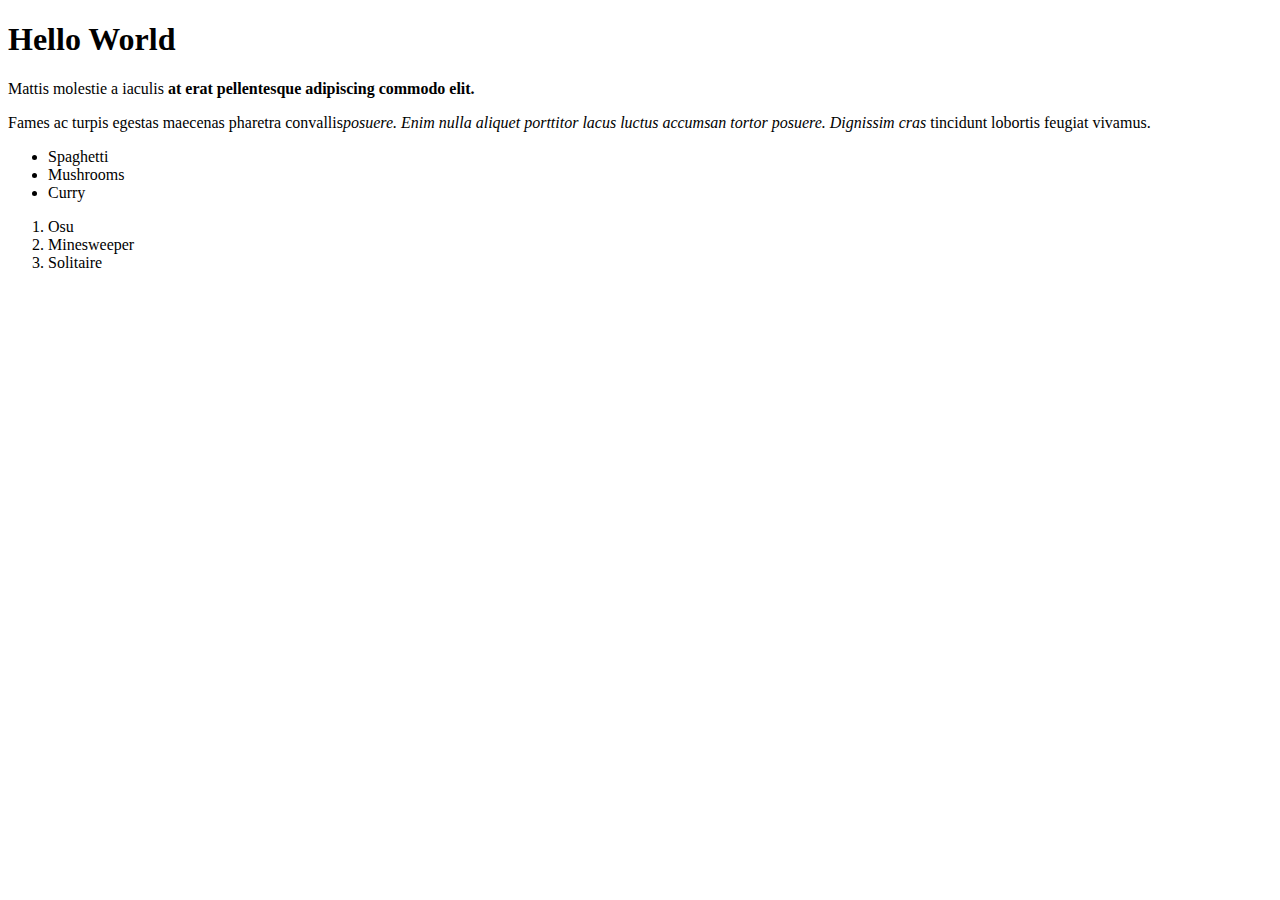
<file: boilerplate/index.html>
<!DOCTYPE html>
<html lang="en">
<head>
 
        <meta charset="utf-8">
    <title>
        My first website
    </title> 

</head>
<body>
    <h1>Hello World</h1>
    <p> Mattis molestie a iaculis <strong>at erat pellentesque adipiscing commodo elit.</strong> </p>
    <p> Fames ac turpis egestas maecenas pharetra convallis<em>posuere. Enim nulla aliquet porttitor lacus luctus
         accumsan tortor posuere. Dignissim cras</em> tincidunt lobortis feugiat vivamus.</p>
<ul>
    <li>Spaghetti</li>
    <li>Mushrooms</li>
    <li>Curry</li>
</ul>

<ol>
    <li>Osu</li>
    <li>Minesweeper</li>
    <li>Solitaire</li>
</ol>
</body>
</html>
</file>
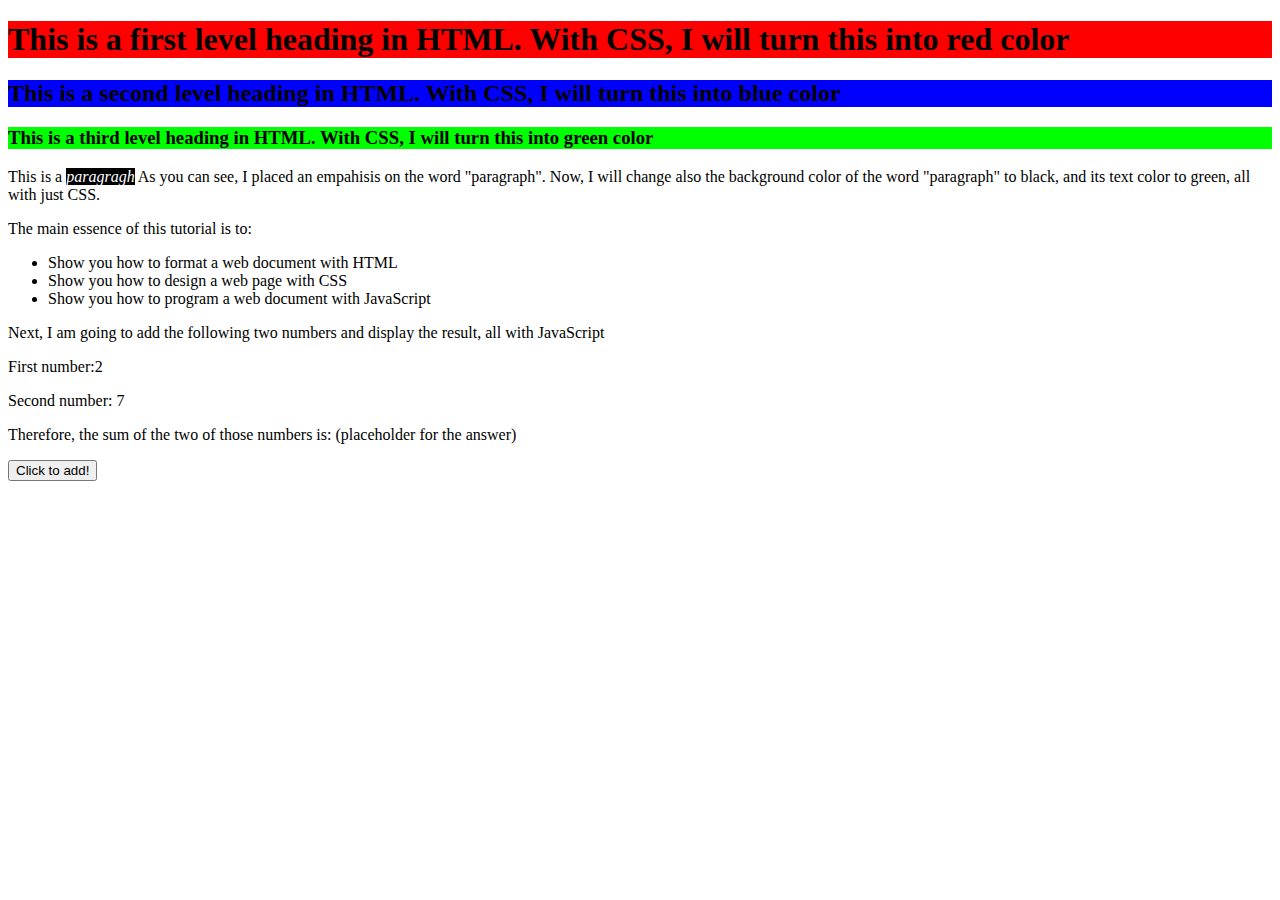
<file: testin.html>
<!DOCTYPE html>
<html lang="en">
<head>
  <meta charset="UTF-8">
  <meta name="viewport" content="width=device-width, initial-scale=1.0">
  <meta http-equiv="X-UA-Compatible" content="ie=edge">
  <link rel="stylesheet" href="./styles.css">
  <title>Document</title>
</head>
<body>
  <h1>This is a first level heading in HTML. With CSS, I will turn this into red color</h1>
  <h2>This is a second level heading in HTML. With CSS, I will turn this into blue color</h2>
  <h3>This is a third level heading in HTML. With CSS, I will turn this into green color</h3>
  <p>This is a <em>paragragh</em> As you can see, I placed an empahisis on the word "paragraph". Now, I will change also
    the background color of the word "paragraph" to black, and its text color  to green, all with just CSS.</p>
  <p>The main essence of this tutorial is to:</p>
    <ul>
       <li>Show you how to format a web document with HTML</li>
       <li>Show you how to design a web page with CSS</li>
       <li>Show you how to program a web document with JavaScript</li>
    </ul>

  <p>Next, I am going to add the following two numbers and display the result, all with JavaScript<p/>
    <p>First number:<span id= "firstNum">2</span> <br></p>
    <p>Second number: <span id= "secondNum">7</span> </p>
    <p>Therefore, the sum of the two of those numbers is: <span id= "answer">(placeholder for the answer)</span></p>
    <input type="button" id="sumButton" value="Click to add!">
</body>
</html>
</file>
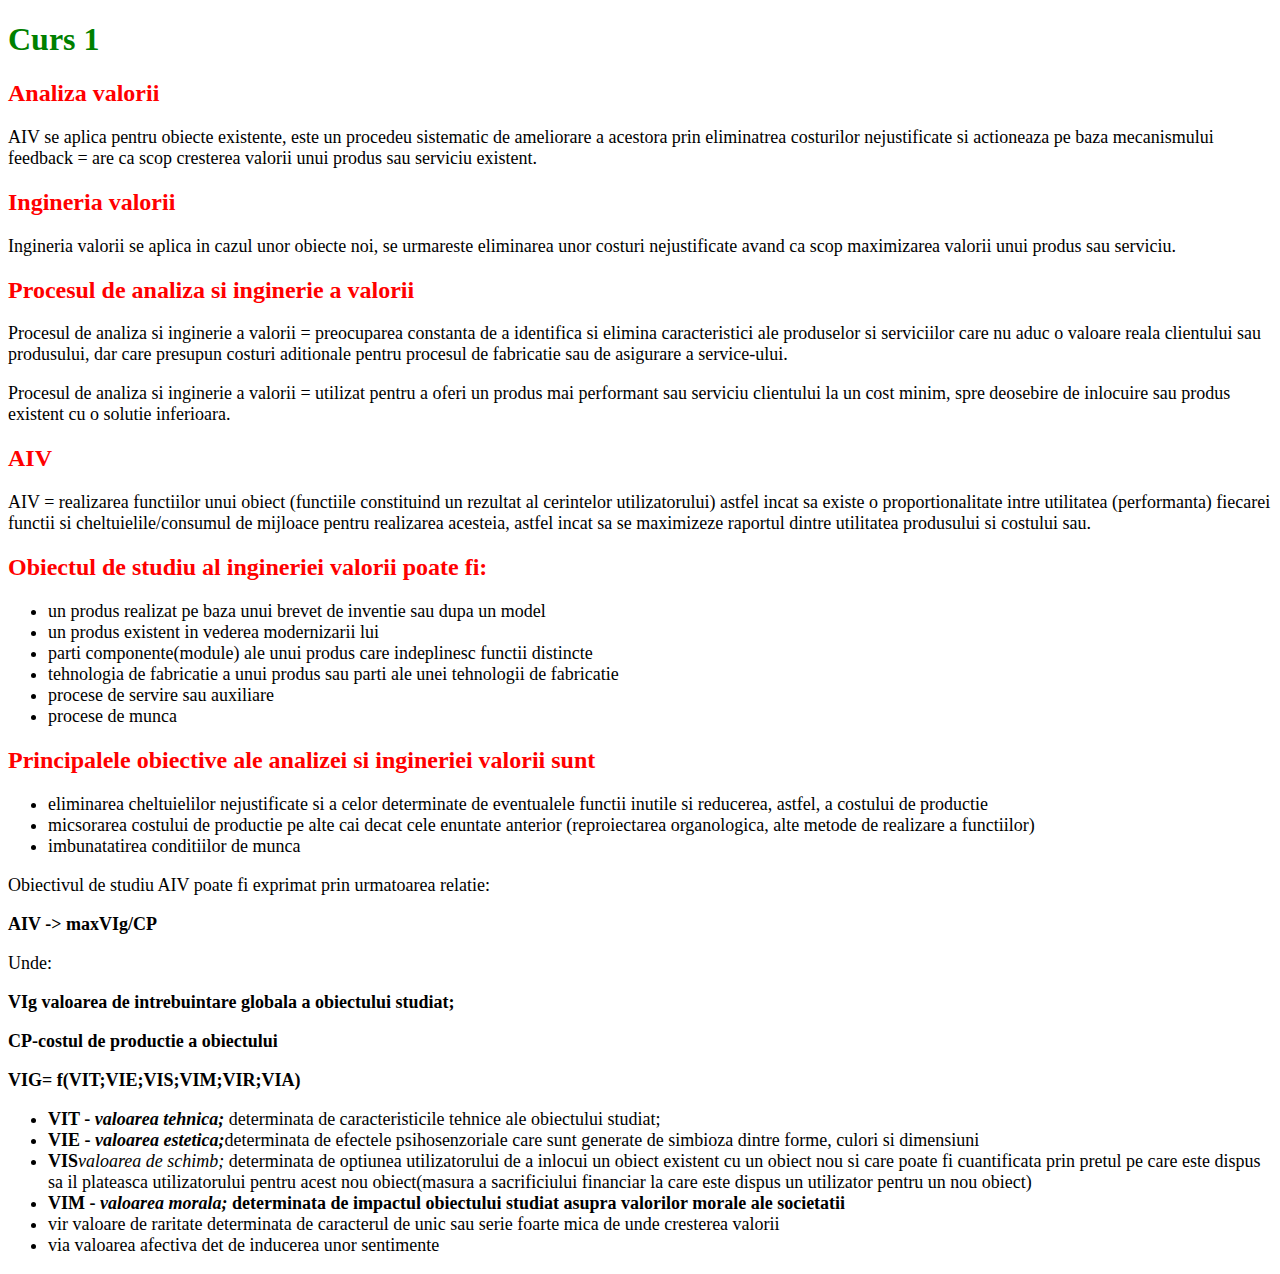
<file: AIV/curs1.html>
<!DOCTYPE html>
<html lang="en">

<head>
<meta charset="utf-8">
<title>AIV</title>
<link rel="stylesheet" href="stylecurs1.css">


</head>

<body>

<h1>Curs 1</h1>

<h2> Analiza valorii</h2>
<p>
AIV se aplica pentru obiecte existente, este un procedeu sistematic de ameliorare a acestora prin eliminatrea costurilor nejustificate si actioneaza pe baza mecanismului
feedback = are ca scop cresterea valorii unui produs sau serviciu existent.
</p>

<h2>Ingineria valorii</h2>
<p>
Ingineria valorii se aplica in cazul unor obiecte noi, se urmareste eliminarea unor costuri nejustificate avand ca scop maximizarea valorii unui produs sau serviciu.
</p>
<h2>Procesul de analiza si inginerie a valorii</h2>
<p>
Procesul de analiza si inginerie a valorii = preocuparea constanta de a identifica si elimina caracteristici ale produselor si serviciilor care nu aduc o valoare reala
clientului sau produsului, dar care presupun  costuri aditionale pentru procesul de fabricatie sau de asigurare a service-ului.
</p>

<p>
Procesul de analiza si inginerie a valorii = utilizat pentru a oferi un produs mai performant sau serviciu clientului la un cost minim, spre deosebire de inlocuire sau produs existent cu
o solutie inferioara.
</p>
<h2>AIV</h2>
<p>
AIV = realizarea functiilor unui obiect (functiile constituind un rezultat al cerintelor utilizatorului) astfel incat sa existe o proportionalitate intre utilitatea
(performanta) fiecarei functii si cheltuielile/consumul de mijloace pentru realizarea acesteia, astfel incat sa se maximizeze raportul dintre utilitatea produsului si costului sau.
</p>
<h2>Obiectul de studiu al ingineriei valorii poate fi:</h2>
<ul>
<li>un produs realizat pe baza unui brevet de inventie sau dupa un model</li>
<li>un produs existent in vederea modernizarii lui</li>
<li>parti componente(module) ale unui produs care indeplinesc functii distincte</li>
<li>tehnologia de fabricatie a unui produs sau parti ale unei tehnologii de fabricatie</li>
<li>procese de servire sau auxiliare</li>
<li>procese de munca</li>
</ul>
<h2>Principalele obiective ale analizei si ingineriei valorii sunt</h2>

<ul>
<li>eliminarea cheltuielilor nejustificate si a celor determinate de eventualele functii inutile si reducerea, astfel, a costului de productie</li>
<li>micsorarea costului de productie pe alte cai decat cele enuntate anterior (reproiectarea organologica, alte metode de realizare a functiilor)</li>
<li>imbunatatirea conditiilor de munca</li>
</ul>

<p>Obiectivul de studiu AIV poate fi exprimat prin urmatoarea relatie:</p>
<p><strong>AIV -> maxVIg/CP</strong> </p>
<p>Unde:</p>
<p><strong>VIg valoarea de intrebuintare globala a obiectului studiat;</strong></p>
<p><strong>CP-costul de productie a obiectului</strong></p>
<p><strong>VIG= f(VIT;VIE;VIS;VIM;VIR;VIA)</strong></p>
<ul>
    <li><strong>VIT - <em>valoarea tehnica;</em></strong> determinata de caracteristicile tehnice ale obiectului studiat;</li>
    <li><strong>VIE - <em>valoarea estetica;</em></strong>determinata de efectele psihosenzoriale care sunt generate de simbioza dintre forme, culori si dimensiuni</li>
    <li><strong>VIS</strong><em>valoarea de schimb;</em> determinata de optiunea utilizatorului de a inlocui un obiect existent cu un obiect nou si care poate fi cuantificata prin pretul pe care este dispus sa il plateasca utilizatorului pentru acest nou obiect(masura a sacrificiului financiar la care este dispus un utilizator pentru un nou obiect) </li>
    <li><strong>VIM - <em>valoarea morala;</em> determinata de impactul obiectului studiat asupra valorilor morale ale societatii</strong></li>
    <li>vir valoare de raritate determinata de caracterul de unic sau serie foarte mica de unde cresterea valorii</li>
    <li>via valoarea afectiva det de inducerea unor sentimente</li>
</ul>

</body>




</html>
</file>
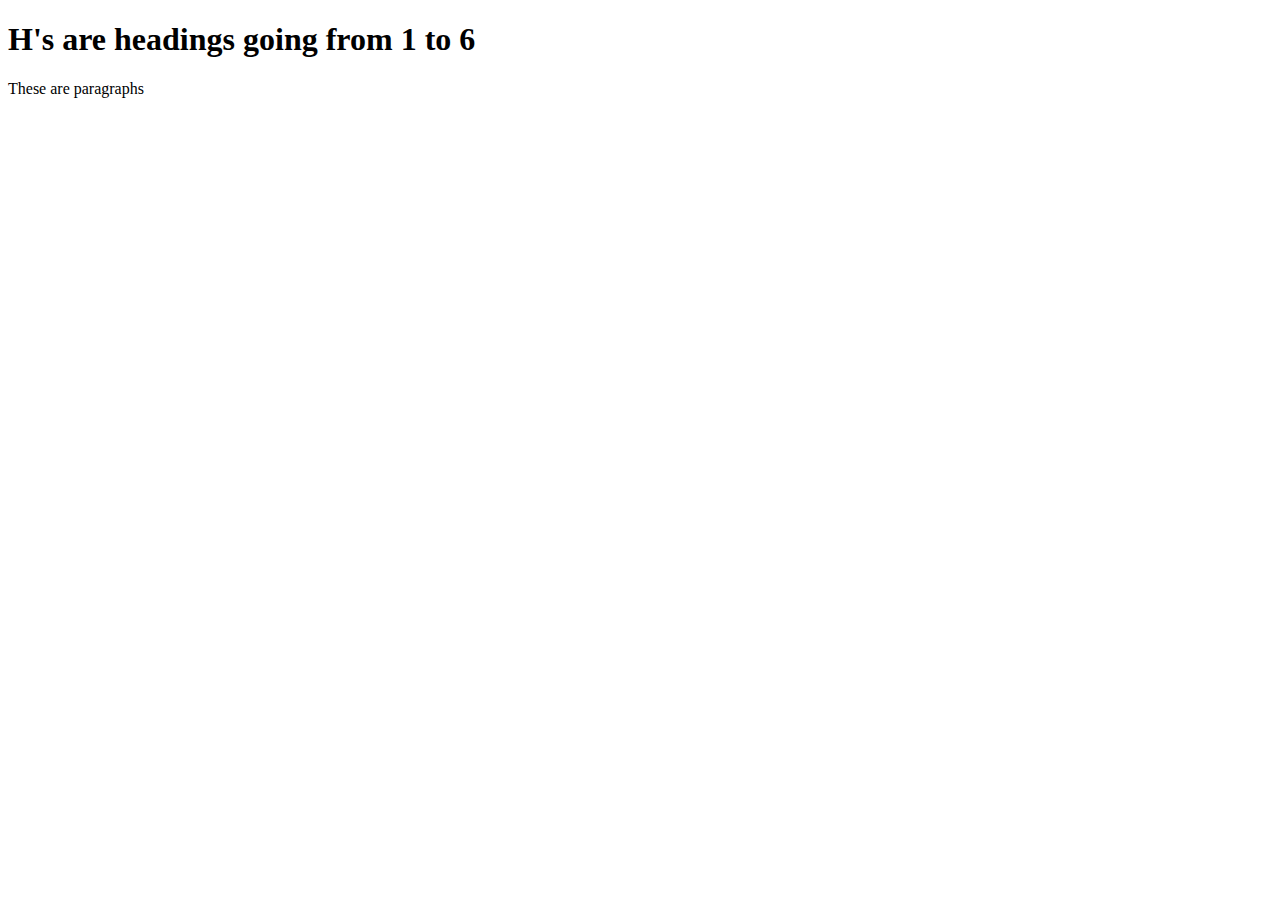
<file: boilerplate/tips.html>
<!DOCTYPE html>
<html>
<head>
    <meta charset="utf-8">  <!-- Charset is for identifying all characters -->
    <Title>Tips</Title>

</head>
<body>

<h1>H's are headings going from 1 to 6</h1>
<p>These are paragraphs</p> <!--For bold we use <strong> and for italic we use <em>-->

</body>



</html>
</file>
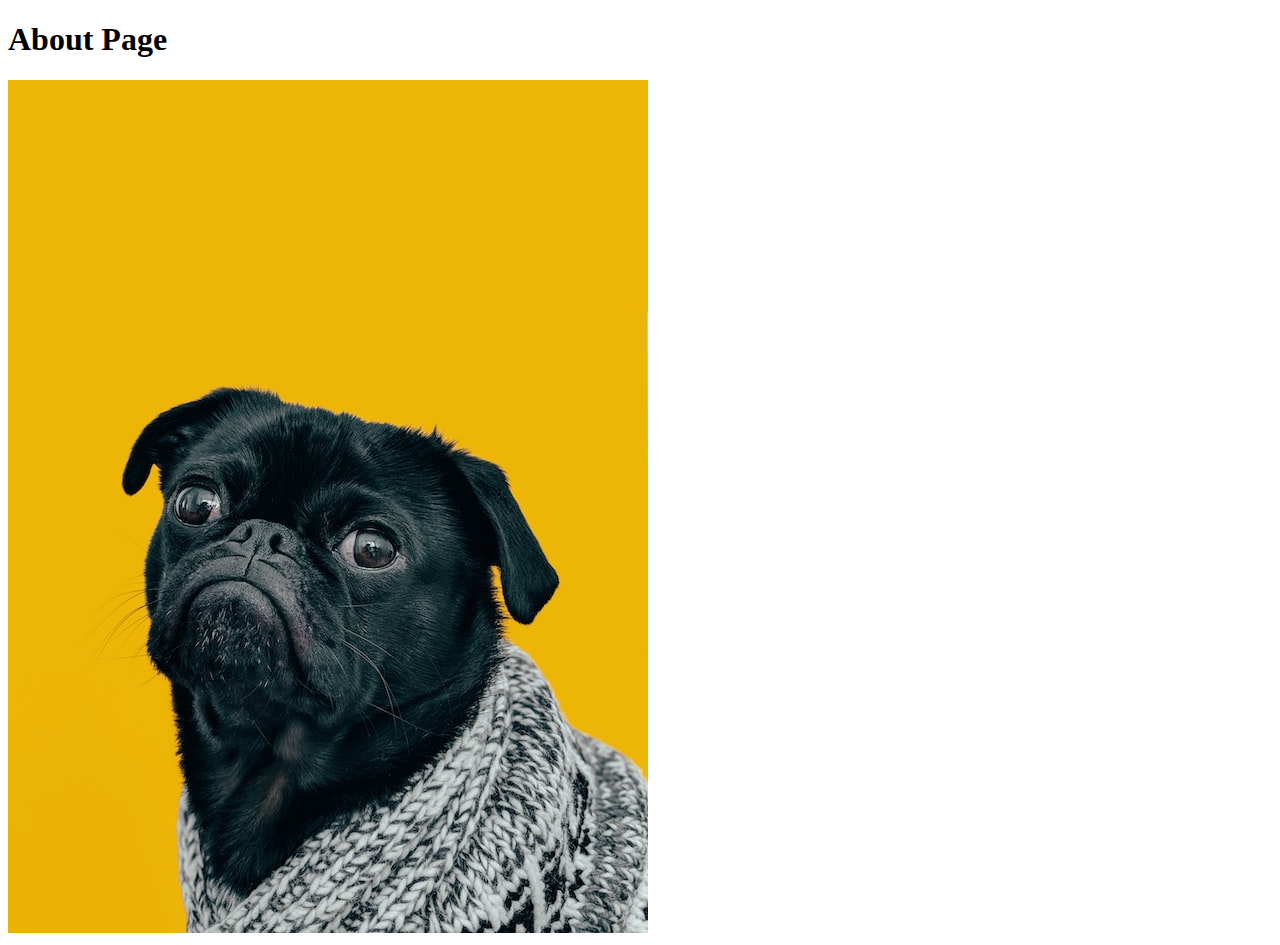
<file: odin-links-and-images/pages/about.html>
<!DOCTYPE html>
<html lang="en">
  <head>
    <meta charset="UTF-8">
    <title>Odin Links and Images</title>
  </head>

  <body>
    <h1>About Page</h1>
    <img src="../images/dog.jpg" alt="Doggo"> 
  </body>
</html>
</file>
<file: styles.css>
h1 {
    background-color: #ff0000;
  }
  
  h2 {
    background-color: #0000FF;
  }
  
  h3 {
    background-color: #00FF00;
  }
  
  em {
    background-color: #000000;
    color: #ffffff;
  }
</file>
<file: AIV/stylecurs1.css>
p {
    font-size: 18px;
}
h1{
    color: green;
}
h2{
    color: red;
}
ul{
    font-size: 18px;
}
</file>
